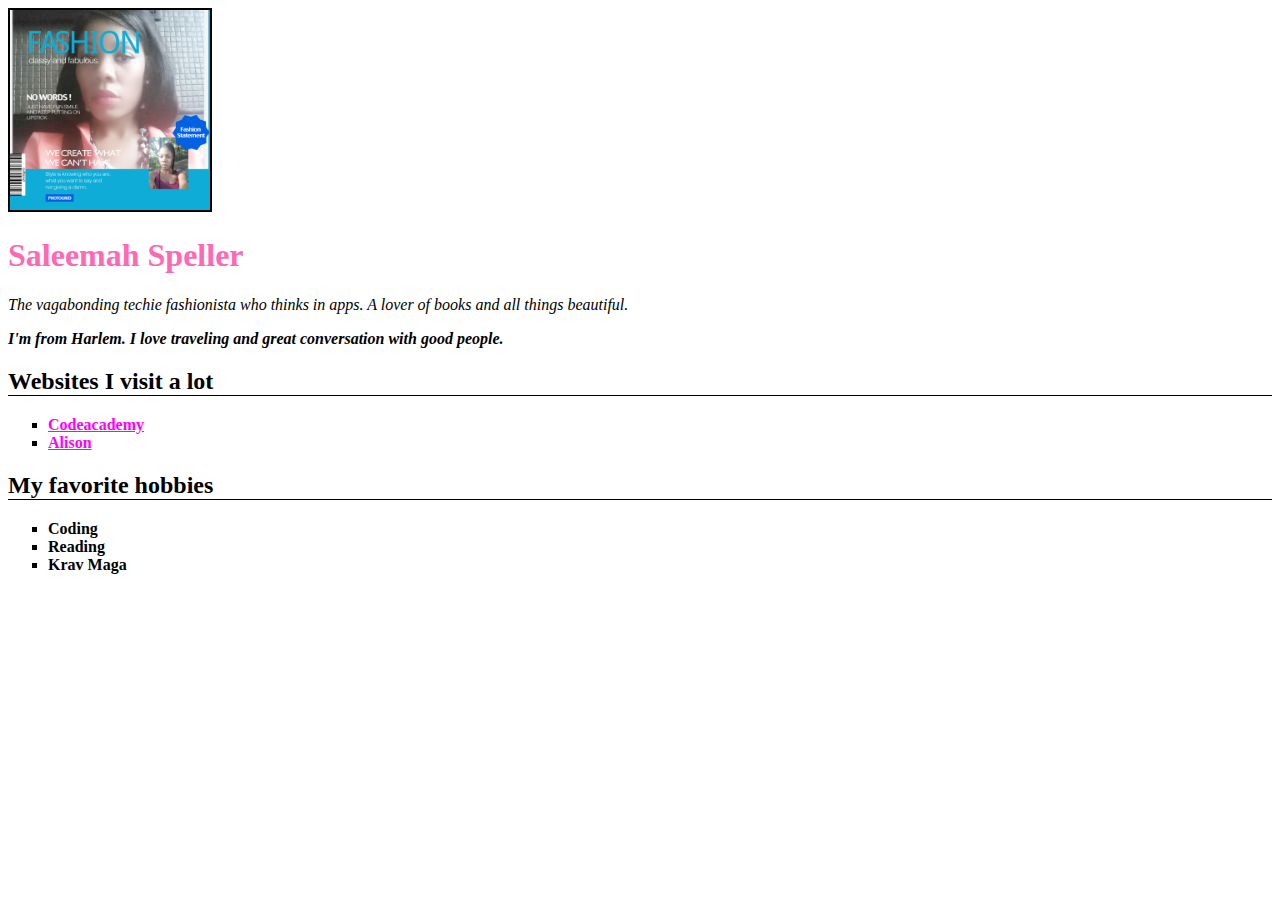
<file: index.html>
<!DOCTYPE html>
<html>
  <head>
    <title>My First Web Page </title>
    <link href="css/styles.css" rel="stylesheet" type="text/css">
  </head>
  <body>
    <img src="images/Saleemah1.jpg" Width=200px>

    <h1> <strong></strong>Saleemah Speller</h1>
    <p><em>The vagabonding techie fashionista who thinks in apps. A lover of books and all things beautiful.</p><strong></em>

    <p><em>I'm from Harlem. I love traveling and great conversation with good people.</p></em>

    <h2>Websites I visit a lot</h2>
    <ul>
      <li><a href="http://www.codeacademy.com">Codeacademy</a></li>
      <li><a href="http://www.alison.com">Alison</a></li>
    </ul>

    <h2>My favorite hobbies</h2>
    <ol>
      <li>Coding</li>
      <li>Reading</li>
      <li>Krav Maga</li>
    </ol>
  </body>
</html>
</file>
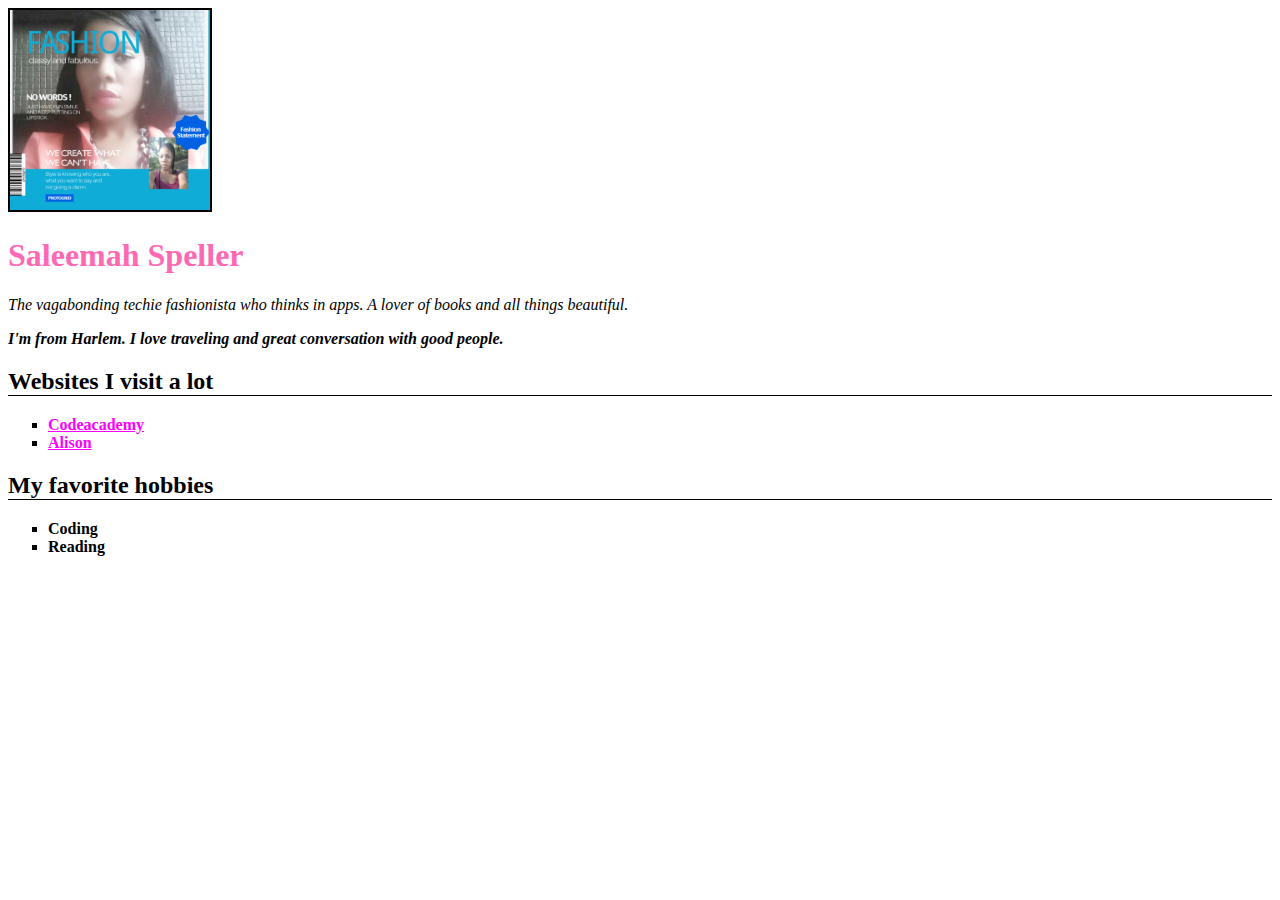
<file: learn-html-css-master/index.html>
<!DOCTYPE html>
<html>
  <head>
    <title>The title of your web page</title>
    <link href="css/styles.css" rel="stylesheet" type="text/css">
  </head>
  <body>
    <img src="images/Saleemah1.jpg" Width=200px>

    <h1> <strong></strong>Saleemah Speller</h1>
    <p><em>The vagabonding techie fashionista who thinks in apps. A lover of books and all things beautiful.</p><strong></em>

    <p><em>I'm from Harlem. I love traveling and great conversation with good people.</p></em>

    <h2>Websites I visit a lot</h2>
    <ul>
      <li><a href="http://www.codeacademy.com">Codeacademy</a></li>
      <li><a href="http://www.alison.com">Alison</a></li>
    </ul>

    <h2>My favorite hobbies</h2>
    <ol>
      <li>Coding</li>
      <li>Reading</li>
    </ol>
  </body>
</html>
</file>
<file: css/styles.css>
img { border: 2px solid black;}
h1 { 
	color: hotpink;
}
h2 {
	border-bottom: 1px solid black;
}
a {
 color: magenta;
}
li { list-style-type: square;
}

.happy {
	color: green;
	text-decoration: underline;


}
</file>
<file: learn-html-css-master/css/styles.css>
img { border: 2px solid black;}
h1 { 
	color: hotpink;
}
h2 {
	border-bottom: 1px solid black;
}
a {
 color: magenta;
}
li { list-style-type: square;
}

.happy {
	color: green;
	text-decoration: underline;


}
</file>
